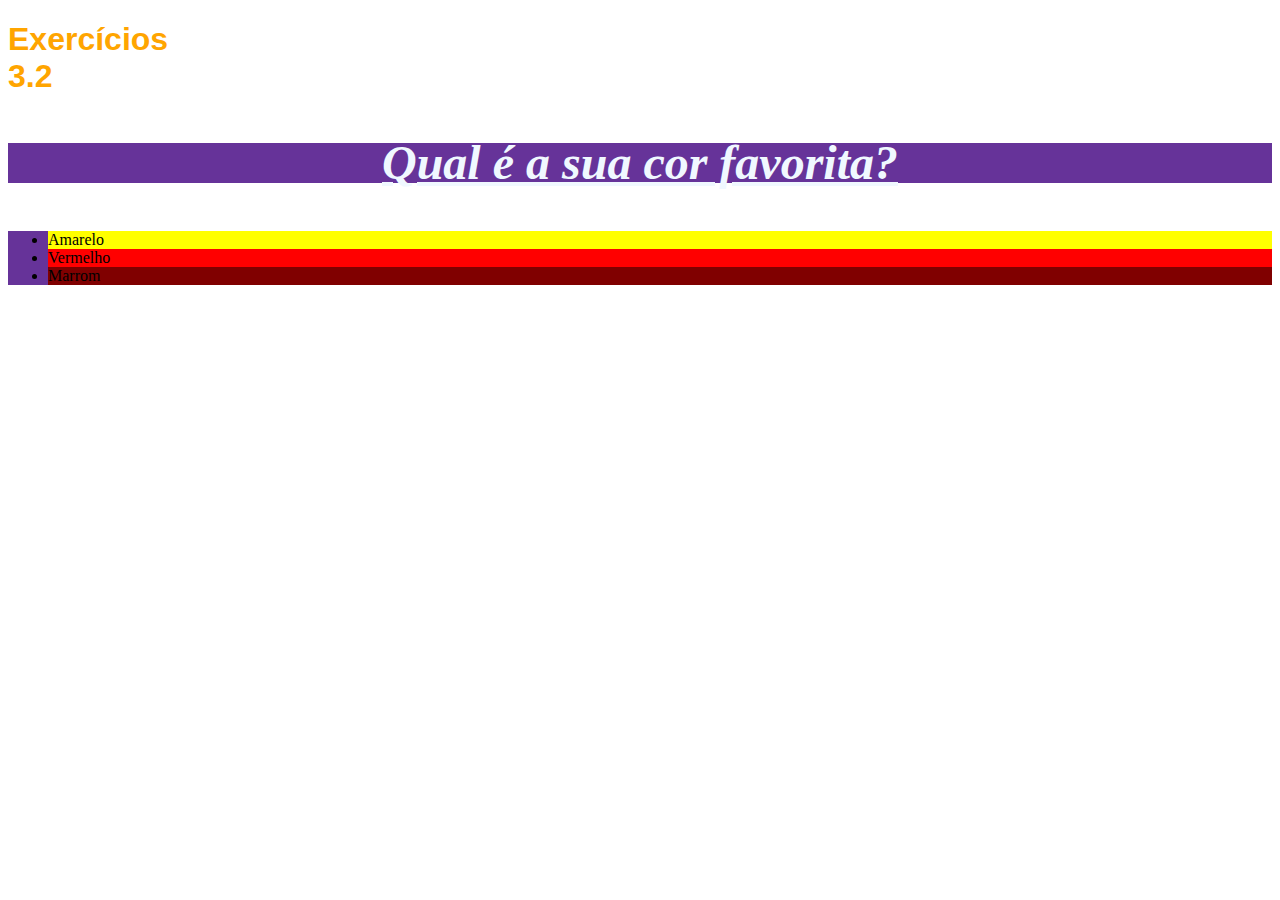
<file: fundamentos/bloco-3-introducao-a-html-e-css/dia-2-html-css-primeiros-passos-em-css/index.html>
<!DOCTYPE html>
<html lang="pt-br">
  <head>
    <meta charset="UTF-8">
    <title>HTML</title>
    <style>

        h1 {
            width: 65px;
            color: orange;
            font-family: sans-serif;
        }

        li {
            background-color: orange;

        }

        .diferentes2 {

            background-color: rebeccapurple;

        }

        p {

            font-weight: 600;
            font-size: 3em;
            font-style: italic;
            line-height: 40px;
            text-align: center;
            text-decoration: underline;
            color: aliceblue;

        }

        body {

            font-size: 16px;

        }

        #vermelho {
            background-color: red;
        }
        #amarelo {
            background-color: yellow;
        }
        #marrom {
            background-color: maroon;
        }


    </style>
  </head>
  <body>
    <h1>Exercícios 3.2</h1>
    <p class="diferentes2">Qual é a sua cor favorita?</p>
    <ul class="diferentes2"> 
      <li id="amarelo">Amarelo</li>
      <li id="vermelho">Vermelho</li>
      <li id="marrom">Marrom</li>
    </ul>
  </body>
</html>
</file>
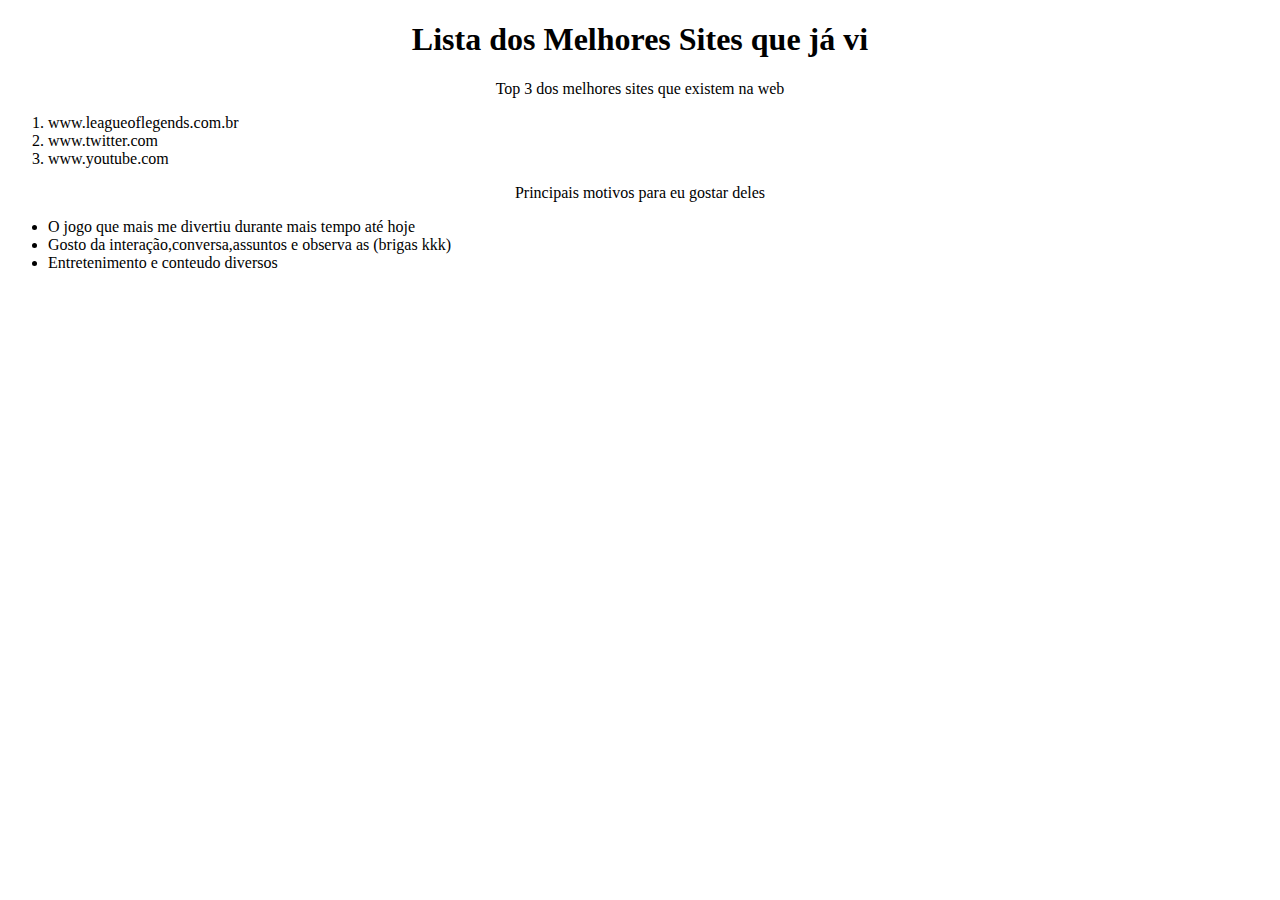
<file: fundamentos/bloco-3-introducao-a-html-e-css/dia-3-html-css-seletores-e-posicionamento/index2.html>
<!DOCTYPE html>
<html lang="pt-br">
  <head>
    <meta charset="UTF-8">
    <title>Agrupando Seletores</title>
    <link rel="stylesheet" href="style2.css">
  </head>
  <body>
    <h1>Lista dos Melhores Sites que já vi</h1>
    <p>Top 3 dos melhores sites que existem na web</p>

    <ol>
        <li>www.leagueoflegends.com.br</li>
        <li>www.twitter.com</li>
        <li>www.youtube.com</li>

    </ol>
    <p>Principais motivos para eu gostar deles</p>

    <ul>

        <li>O jogo que mais me divertiu durante mais tempo até hoje</li>
        <li>Gosto da interação,conversa,assuntos e observa as (brigas kkk)</li>
        <li>Entretenimento e conteudo diversos</li>

    </ul>


  </body>
</html>
</file>
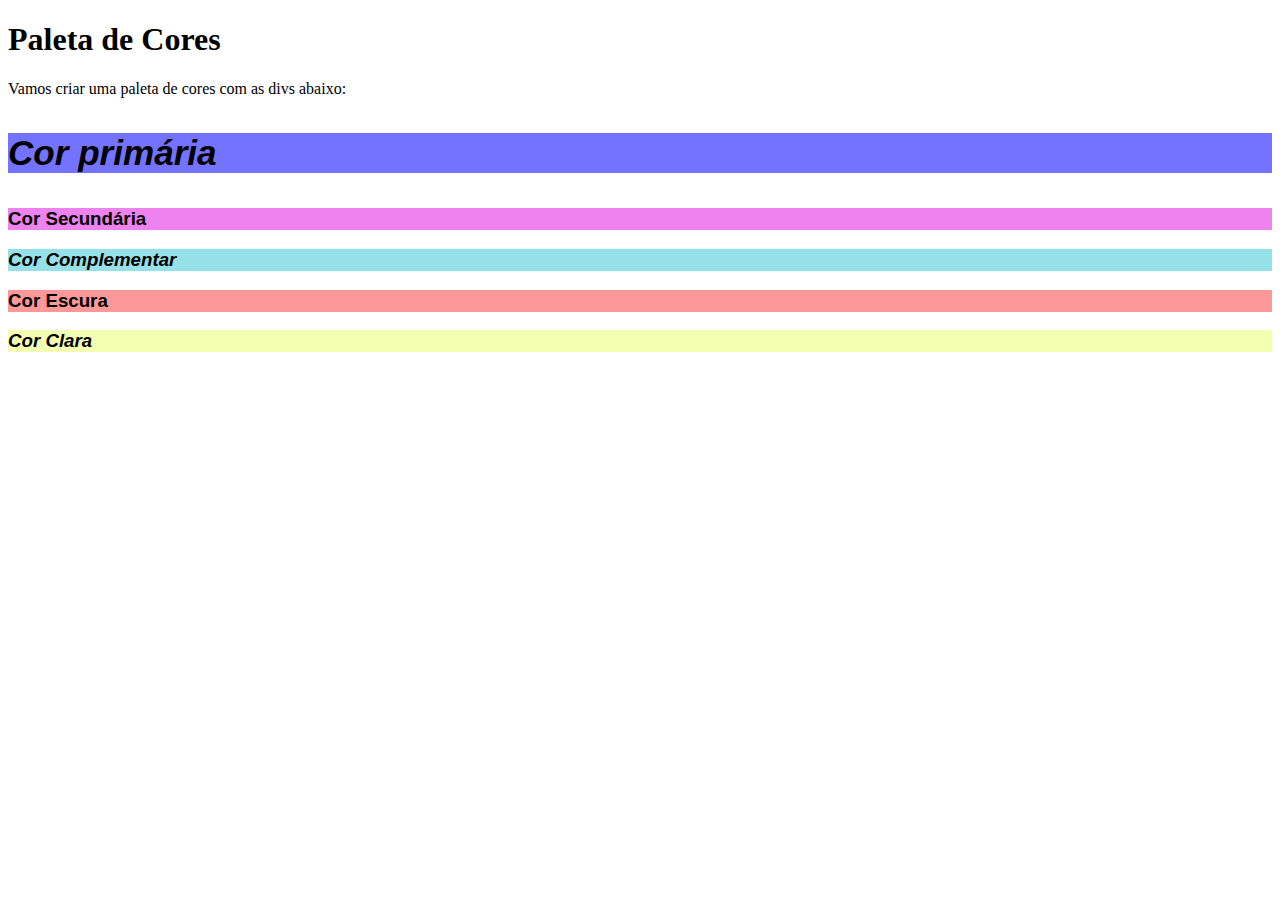
<file: fundamentos/bloco-3-introducao-a-html-e-css/dia-3-html-css-seletores-e-posicionamento/index3.html>
<!DOCTYPE html>
<html lang="pt-br">
<head>
  <meta charset="UTF-8">
  <title>Pseudoclasses</title>
  <link rel="stylesheet" href="style3.css">
</head>
<body>
  <h1>Paleta de Cores</h1>
  <p>Vamos criar uma paleta de cores com as divs abaixo:</p>
  <section>
    <div>
        <h3>Cor primária</h3>
    </div>
    <div>
        <h3>Cor Secundária</h3>
    </div>
    <div>
        <h3>Cor Complementar</h3>
    </div>
    <div>
        <h3>Cor Escura</h3>
    </div>
    <div >
        <h3>Cor Clara</h3>
  </div>
</section>
</body>
</html>
</file>
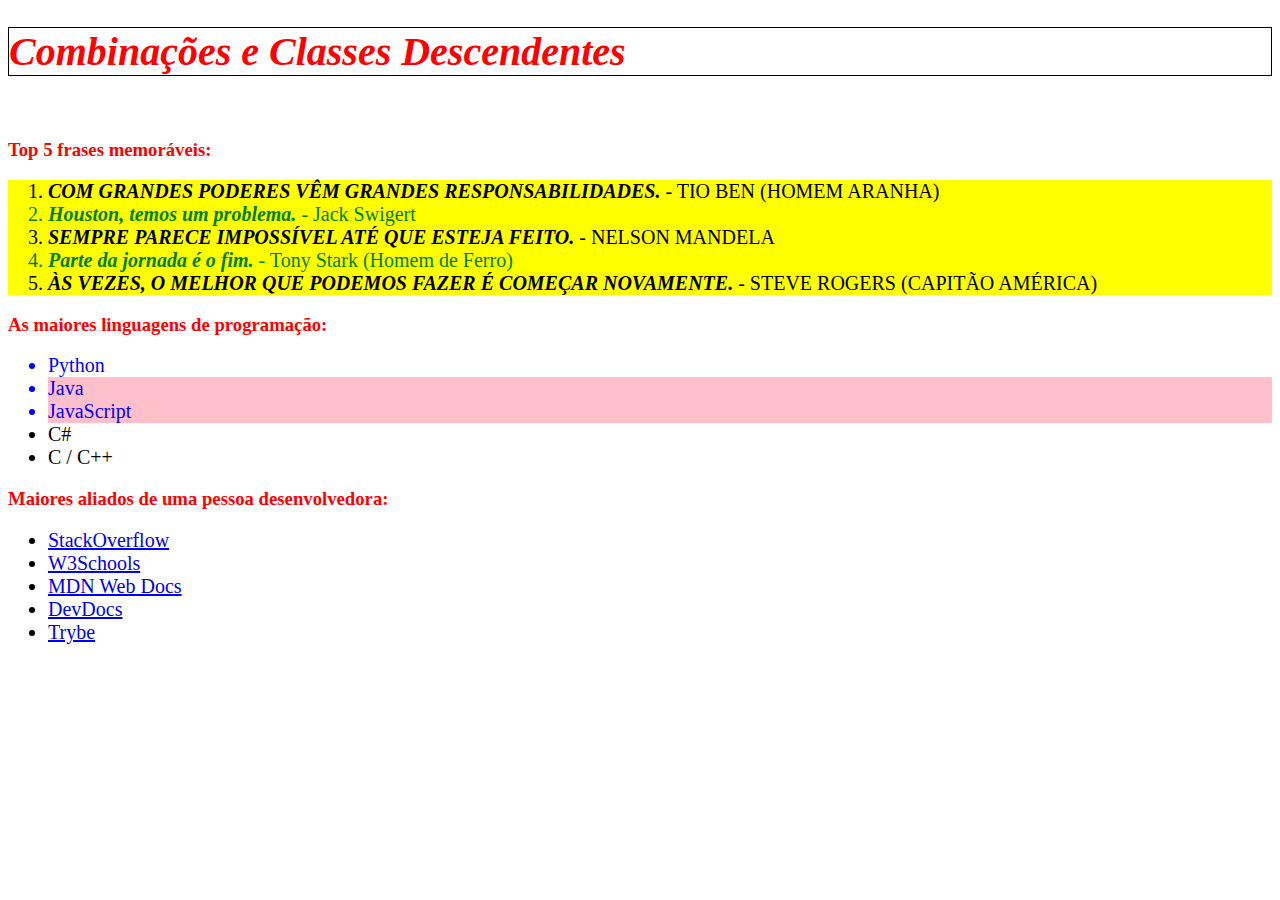
<file: fundamentos/bloco-3-introducao-a-html-e-css/dia-3-html-css-seletores-e-posicionamento/index4.html>
<!DOCTYPE html>
<html lang="pt-br">
  <head>
    <meta charset="UTF-8">
    <link rel="stylesheet" href="style4.css">
    <title>#GoTrybe</title>
  </head>
  <body>
    <h1><em>Combinações e Classes Descendentes</em></h1>
    <br />
    <h3>Top 5 frases memoráveis:</h3>
    <ol>
      <li class="impar" ><em>Com grandes poderes vêm grandes responsabilidades.</em> - Tio Ben (Homem Aranha)</li>
      <li class="par" ><em>Houston, temos um problema.</em> - Jack Swigert</li>
      <li class="impar" ><em>Sempre parece impossível até que esteja feito.</em> - Nelson Mandela</li>
      <li class="par" ><em>Parte da jornada é o fim.</em> - Tony Stark (Homem de Ferro)</li>
      <li class="impar" ><em>Às vezes, o melhor que podemos fazer é começar novamente.</em> - Steve Rogers (Capitão América)</li>
    </ol>
    <h3>As maiores linguagens de programação:</h3>
    <ul>
      <li class = "tresprimeira">Python</li>
      <li class = "tresprimeira rosa">Java</li>
      <li class = "tresprimeira rosa">JavaScript</li>
      <li>C#</li>
      <li>C / C++</li>
    </ul>
    <h3>Maiores aliados de uma pessoa desenvolvedora:</h3>
    <ul>
      <li>
        <a href="https://pt.stackoverflow.com/" target="_blank">StackOverflow</a>
      </li>
      <li>
        <a href="https://www.w3schools.com/" target="_blank">W3Schools</a>
      </li>
      <li>
        <a href="https://developer.mozilla.org/pt-BR/" target="_blank">MDN Web Docs</a>
      </li>
      <li>
        <a href="https://devdocs.io/" target="_blank">DevDocs</a>
      </li>
      <li>
        <a href="https://app.betrybe.com/" target="_blank">Trybe</a>
      </li>
    </ul>
  </body>
</html>
</file>
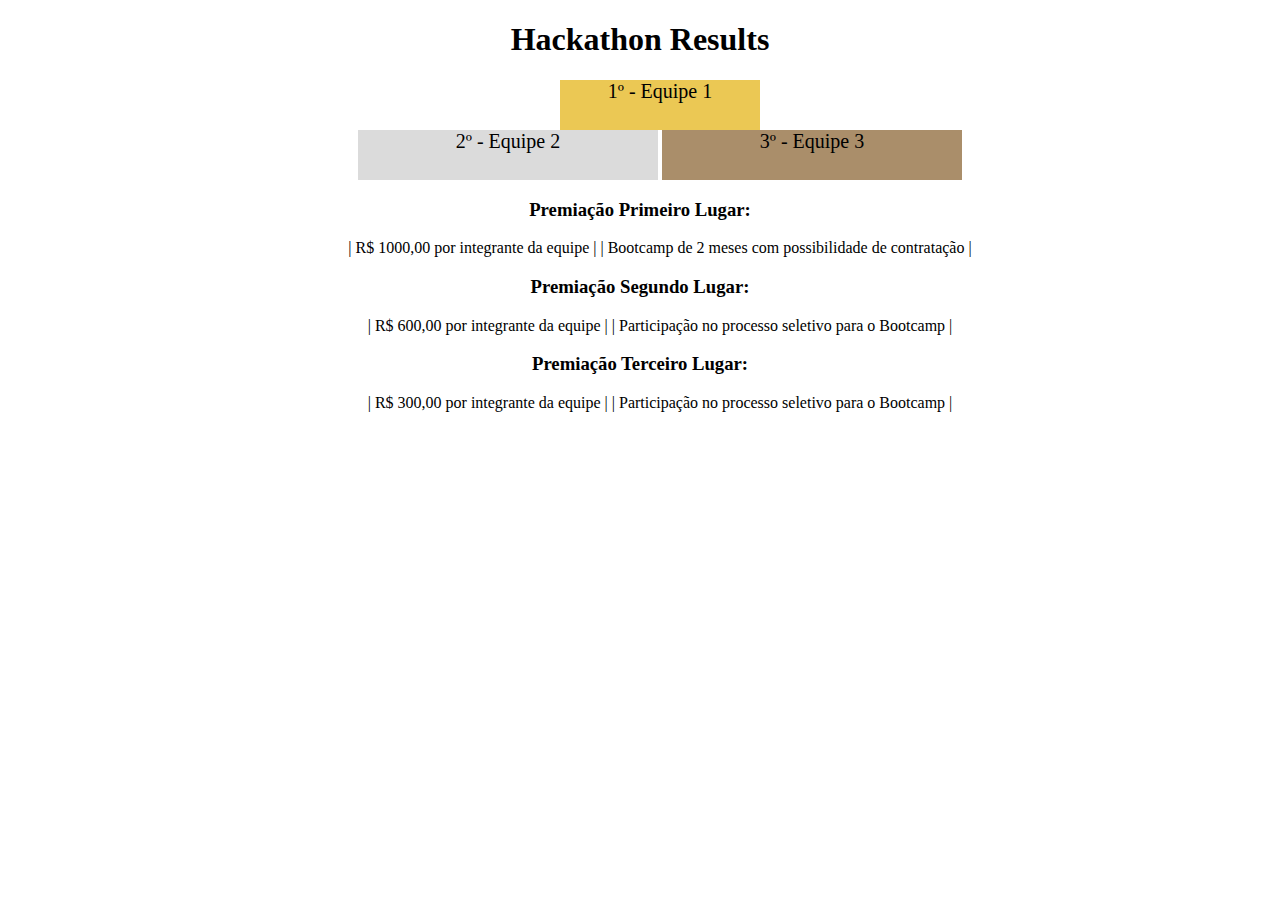
<file: fundamentos/bloco-3-introducao-a-html-e-css/dia-3-html-css-seletores-e-posicionamento/index5.html>
<!DOCTYPE html>
<html lang="pt-br">
  <head>
    <meta charset="UTF-8">
    <meta name="viewport" content="width=device-width, initial-scale=1.0">
    <title>Ranking</title>
    <link rel="stylesheet" href="style5.css">
  </head>
  <body>
    <header>
      <h1>Hackathon Results</h1>
    </header>
    <section>
      <ul>
        <div><li class="first">1º - Equipe 1</li></div>
        <li class="second">2º - Equipe 2</li>
        <li class="third">3º - Equipe 3</li>
      </ul>
    </section>
    <section>
      <h3>Premiação Primeiro Lugar:</h3>
      <ul class="textoum">
        <li>| R$ 1000,00 por integrante da equipe |</li>
        <li>| Bootcamp de 2 meses com possibilidade de contratação |</li>
      </ul>
      <h3>Premiação Segundo Lugar:</h3>
      <ul class="textoum">
        <li>| R$ 600,00 por integrante da equipe |</li>
        <li>| Participação no processo seletivo para o Bootcamp |</li>
      </ul>
      <h3>Premiação Terceiro Lugar:</h3>
      <ul class="textoum">
        <li>| R$ 300,00 por integrante da equipe |</li>
        <li>| Participação no processo seletivo para o Bootcamp |</li>
      </ul>
    </section>
  </body>
</html>
</file>
<file: fundamentos/bloco-3-introducao-a-html-e-css/dia-3-html-css-seletores-e-posicionamento/style2.css>
h1, p {

    text-align: center;

}
ol li:hover {
    list-style: none;
    background-color: brown;
}

ol li:active {

    list-style: none;
    color: white
    
}
</file>
<file: fundamentos/bloco-3-introducao-a-html-e-css/dia-3-html-css-seletores-e-posicionamento/style3.css>
div:hover {
    
    border-style: outset;
    border-color: rgb(182, 34, 250);

}

h3 {

    font-family: 'Franklin Gothic Medium', 'Arial Narrow', Arial, sans-serif;
    color: rgb(0, 0, 0);

}

div:nth-child(1) {

    background-color: rgb(115, 115, 255);
    font-size: 30px;
}

div:nth-child(2) {

    background-color: violet;
}

div:nth-child(3) {

    background-color: rgba(19, 189, 201, 0.452);
}

div:nth-child(4) {

    background-color: rgba(248, 26, 26, 0.452);
}

div:nth-child(5) {

    background-color: rgba(229, 255, 81, 0.452);
}

div:nth-child(1) h3 {

    font-style: italic;

}

div:nth-child(3) h3 {

    font-style: italic;

}

div:nth-child(5) h3 {

    font-style: italic;

}
</file>
<file: fundamentos/bloco-3-introducao-a-html-e-css/dia-3-html-css-seletores-e-posicionamento/style4.css>
ol {

    background-color: yellow;

}

.impar {

    text-transform: uppercase;

}

.par {

    color: green;

}

h1, h2, h3{

    color: red;

}

h1 {

    font-size: 40px;
    border: 1px solid black;

}

li {

    font-size: 20px;

}

li em {

    font-weight: bold;

}

.tresprimeira {

    color: blue;

}

.rosa {

    background-color: pink;
    
}

ul li a:hover {

    font-weight: bold;
    color: orange;
}
</file>
<file: fundamentos/bloco-3-introducao-a-html-e-css/dia-3-html-css-seletores-e-posicionamento/style5.css>
h1 {

    text-align: center;
}

h3 {

    text-align: center;
    
}


ul {

text-align: center;

}

.first {
    background-color: rgb(235, 200, 84);
    font-size: 20px;
    height: 50px;
    width: 200px;
    display: inline-block;
    text-align: center;
    
  }

  .second {
    background-color: rgb(219, 219, 219);
    font-size: 20px;
    height: 50px;
    width: 300px;
    display: inline-block;
    
  }

  .third {
    background-color: rgb(170, 142, 106);
    font-size: 20px;
    height: 50px;
    width: 300px;
    display:inline-block;
    

  }

  .textoum li {

    display: inline;


  }
</file>
